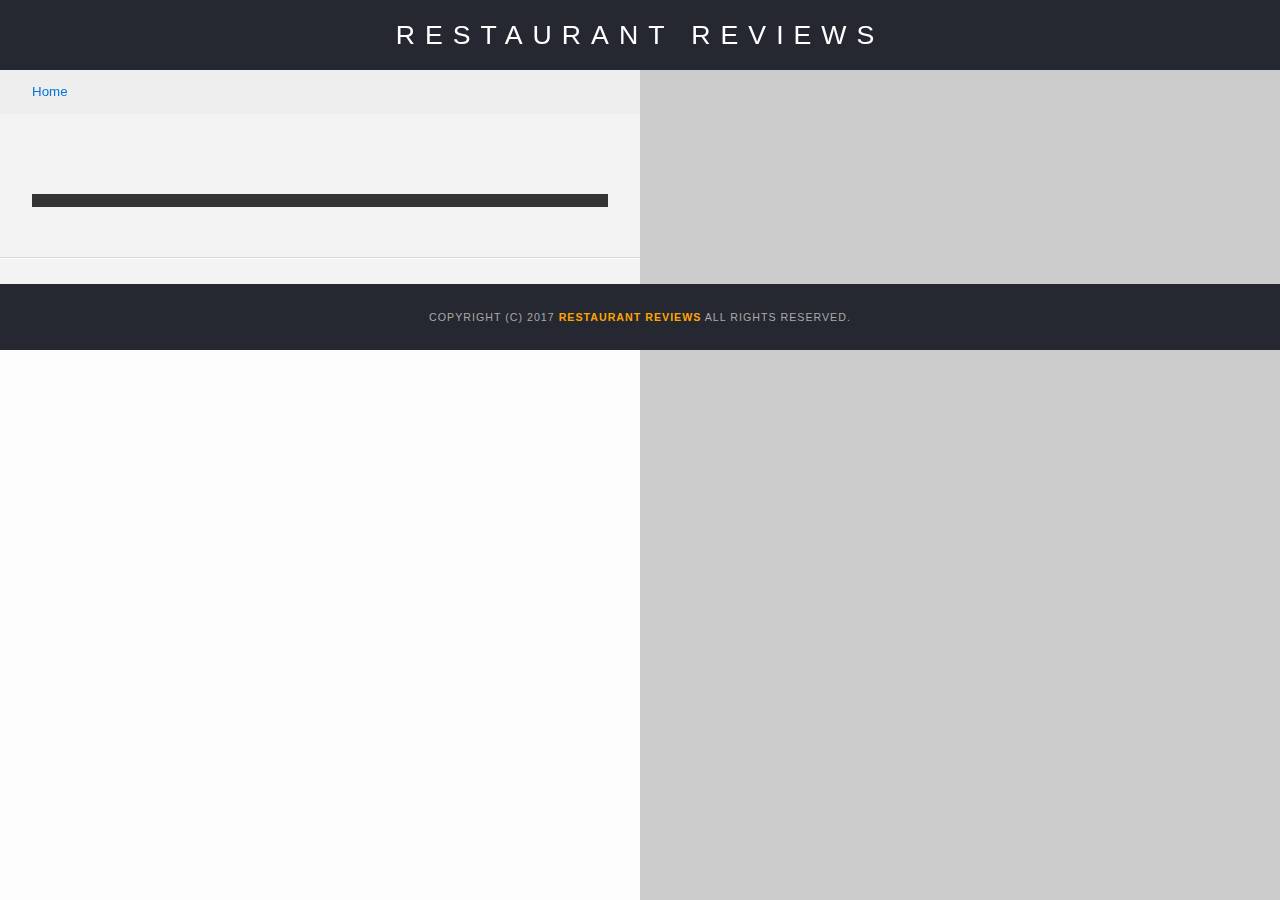
<file: restaurant.html>
<!DOCTYPE html><html lang="en"><head><meta charset="UTF-8"><meta name="viewport" content="width=device-width, initial-scale=1"><meta name="description" content="Restaurant Reviews is an app for browsing reviews of restaurants filtered by New York neighborhoods and all the available cuisines. Come and check it out!"><meta name="keywords" content="restaurants, reviews, new york, neighborhoods, cuisines, map, location, manhattan, queens, brooklyn, asian, pizza, american, mexifan, food"><link rel="stylesheet" src="//normalize-css.googlecode.com/svn/trunk/normalize.css"><link rel="stylesheet" href="css/styles.css" type="text/css"><link rel="stylesheet" href="https://unpkg.com/leaflet@1.3.1/dist/leaflet.css" integrity="sha512-Rksm5RenBEKSKFjgI3a41vrjkw4EVPlJ3+OiI65vTjIdo9brlAacEuKOiQ5OFh7cOI1bkDwLqdLw3Zg0cRJAAQ==" crossorigin><title>Restaurant Info</title></head><body class="inside"><header><nav><h1><a href="/" aria-label="navigation">Restaurant Reviews</a></h1></nav><ul id="breadcrumb" aria-label="navigation" role="navigation"><li><a href="/">Home</a></li></ul></header><main id="maincontent"><section id="map-container"><div id="map" aria-label="map with restaurant" role="application"></div></section><section id="restaurant-container"><h2 id="restaurant-name"></h2><img id="restaurant-img"><p id="restaurant-cuisine"></p><p id="restaurant-address"></p><table id="restaurant-hours"></table></section><section id="reviews-container"><ul id="reviews-list"></ul></section></main><footer id="footer">Copyright (c) 2017 <a href="/"><strong>Restaurant Reviews</strong></a> All Rights Reserved.</footer><script src="https://unpkg.com/leaflet@1.3.1/dist/leaflet.js" integrity="sha512-/Nsx9X4HebavoBvEBuyp3I7od5tA0UzAxs+j83KgC8PU0kgB4XiK4Lfe4y4cgBtaRJQEIFCW+oC506aPT2L1zw==" crossorigin></script><script type="text/javascript" src="js/dbhelper.js"></script><script type="text/javascript" src="js/restaurant_info.js"></script></body></html>
</file>
<file: css/styles.css>
body,td,th,p{font-family:Arial, Helvetica, sans-serif;font-size:10pt;color:#333;line-height:1.5}body{background-color:#fdfdfd;margin:0;position:relative;display:grid}ul,li{font-family:Arial, Helvetica, sans-serif;font-size:10pt;color:#333}a{color:orange;text-decoration:none}a:hover,a:focus{color:#3397db;text-decoration:none}a img{border:none 0px #fff}h1,h2,h3,h4,h5,h6{font-family:Arial, Helvetica, sans-serif;margin:0}article,aside,canvas,details,figcaption,figure,footer,header,hgroup,menu,nav,section{display:block}#maincontent{background-color:#f3f3f3;min-height:100%}#footer{background-color:#252831;color:#aaa;font-size:8pt;letter-spacing:1px;padding:25px 5%;width:90%;text-align:center;text-transform:uppercase}nav{width:100%;background-color:#252831;text-align:center;padding:15px 0}nav h1{margin:auto}nav h1 a{color:#fff;font-size:1em;font-weight:200;letter-spacing:10px;text-transform:uppercase}#breadcrumb{padding:12px 0 12px 2.5%;list-style:none;background-color:#eee;font-size:17px;margin:0;width:47.5%;-ms-flex-wrap:wrap;flex-wrap:wrap;display:-webkit-box;display:-ms-flexbox;display:flex}#breadcrumb li{-ms-flex-wrap:wrap;flex-wrap:wrap;display:-webkit-box;display:-ms-flexbox;display:flex}#breadcrumb li+li:before{padding-left:4px;color:black;content:"/\00a0"}#breadcrumb li a{color:#0275d8;text-decoration:none}#breadcrumb li a:hover{color:#01447e;text-decoration:underline}#map{height:400px;width:100%;background-color:#ccc}.filter-options{width:100%;background-color:#3397DB;-webkit-box-align:center;-ms-flex-align:center;align-items:center;display:-webkit-box;display:-ms-flexbox;display:flex;-ms-flex-wrap:wrap;flex-wrap:wrap;-webkit-box-pack:center;-ms-flex-pack:center;justify-content:center}.filter-options h2{color:#fff;font-size:1rem;font-weight:normal;line-height:1;margin:2% 1.5% 2% 0}.filter-options select{background-color:white;border:1px solid #fff;font-family:Arial,sans-serif;font-size:11pt;height:35px;letter-spacing:0;margin:10px;width:200px;text-indent:5px}#restaurants-list{background-color:#f3f3f3;list-style:outside none none;text-align:center;-ms-flex-wrap:wrap;flex-wrap:wrap;display:-webkit-box;display:-ms-flexbox;display:flex;-webkit-box-pack:justify;-ms-flex-pack:justify;justify-content:space-between;padding:15px}#restaurants-list li{background-color:#fff;border:2px solid #ccc;font-family:Arial,sans-serif;min-height:300px;margin:15px auto;padding:30px;text-align:left;width:260px}#restaurants-list .restaurant-img{background-color:#ccc;margin:auto;width:100%;height:auto}#restaurants-list li h2{color:#f18200;font-family:Arial,sans-serif;font-size:14pt;font-weight:200;letter-spacing:0;line-height:1.3;margin:20px 0 10px;text-transform:uppercase}#restaurants-list p{margin:auto;font-size:11pt}#restaurants-list li a{background-color:orange;border-bottom:3px solid #eee;color:#fff;display:inline-block;font-size:10pt;margin:15px 0 0;padding:8px 30px 10px;text-align:center;text-decoration:none;text-transform:uppercase}.inside header{position:fixed;top:0;width:100%;z-index:1000}.inside #map-container{background:blue none repeat scroll 0 0;height:95%;position:fixed;right:0;top:55px;width:50%;-ms-flex-wrap:wrap;flex-wrap:wrap;display:-webkit-box;display:-ms-flexbox;display:flex}.inside #map{background-color:#ccc;height:100%;width:100%;overflow:hidden}.inside #footer{bottom:0;position:absolute;width:90%}#restaurant-name{color:#f18200;font-family:Arial,sans-serif;font-size:20pt;font-weight:200;letter-spacing:0;margin-bottom:30px;padding:2% 5% 0;text-transform:uppercase;line-height:1.1}#restaurant-img{width:90%;padding:0 5%}#restaurant-address{font-size:12pt;margin:10px 0px;padding:0 5%}#restaurant-cuisine{background-color:#333;color:#ddd;font-size:12pt;font-weight:300;letter-spacing:10px;margin:10px 5% 20px;padding:1% 0;text-align:center;text-transform:uppercase;width:90%}#restaurant-hours{padding:0 5%}#restaurant-hours td{color:#666}#restaurant-container,#reviews-container{border-bottom:1px solid #d9d9d9;border-top:1px solid #fff;margin:0;padding:120px 0 30px;width:50%}#reviews-container{padding:10px 0 80px 0}#reviews-container h3{color:#f58500;font-size:24pt;font-weight:300;letter-spacing:-1px;padding:0 5%;margin:0}#reviews-list{margin:0;padding:0;-ms-flex-wrap:wrap;flex-wrap:wrap;display:-webkit-box;display:-ms-flexbox;display:flex}#reviews-list li{background-color:#fff;border:2px solid #f3f3f3;list-style-type:none;margin:10px 20px;padding:20px;position:relative;width:85%;border-radius:25px 0;-ms-flex-wrap:wrap;flex-wrap:wrap;display:-webkit-box;display:-ms-flexbox;display:flex}#reviews-list li p{margin:0 0 10px}#review-name{font-size:1.5em;width:69%;padding-left:2px}#review-date{padding-top:7px;width:27%;text-align:right}#review-rating{font-weight:bold;text-transform:uppercase;background-color:#f58500;color:#fff;width:20%;padding:1% 2%;border-radius:5px}#review-comments{font-style:oblique;padding:1px 1px}@media screen and (min-width: 451px) and (max-width: 800px){body{background-color:#f3f3f3}#breadcrumb{width:95%;padding:12px 0 12px 5%}.inside #map-container{height:400px;position:relative;top:99px;width:100%}#map{height:300px}.leaflet-top,.leaflet-bottom{display:none}.filter-options h2{display:none}.filter-options select{margin:10px;width:35%}#restaurant-container,#reviews-container{width:100%;padding:15px 0 15px;position:relative;top:99px}.inside #footer{position:relative;width:90%;top:99px}}@media screen and (max-width: 450px){.inside header{position:relative;width:100%;z-index:0}body{background-color:#f3f3f3}#breadcrumb{width:95%;padding:12px 0 12px 5%}.inside #map-container{height:250px;position:relative;top:0;width:100%}#map{height:250px}.leaflet-top,.leaflet-bottom{display:none}h1{font-size:1.5em;padding:0 5%}.filter-options h2{display:none}.filter-options select{margin:10px 5px;width:45%;font-size:10pt}#restaurants-list li{min-height:250px;margin:10px auto;padding:30px;text-align:left;width:200px}#restaurant-name{font-size:1.5em;margin-bottom:15px}#restaurant-container,#reviews-container{width:100%;padding:15px 0 15px;position:relative;top:0}#review-name{font-size:1.2em;width:53%}#review-date{padding-top:2px;width:45%}#review-rating{width:35%;padding:2% 4%}.inside #footer{position:relative;width:90%;top:0}}
</file>
